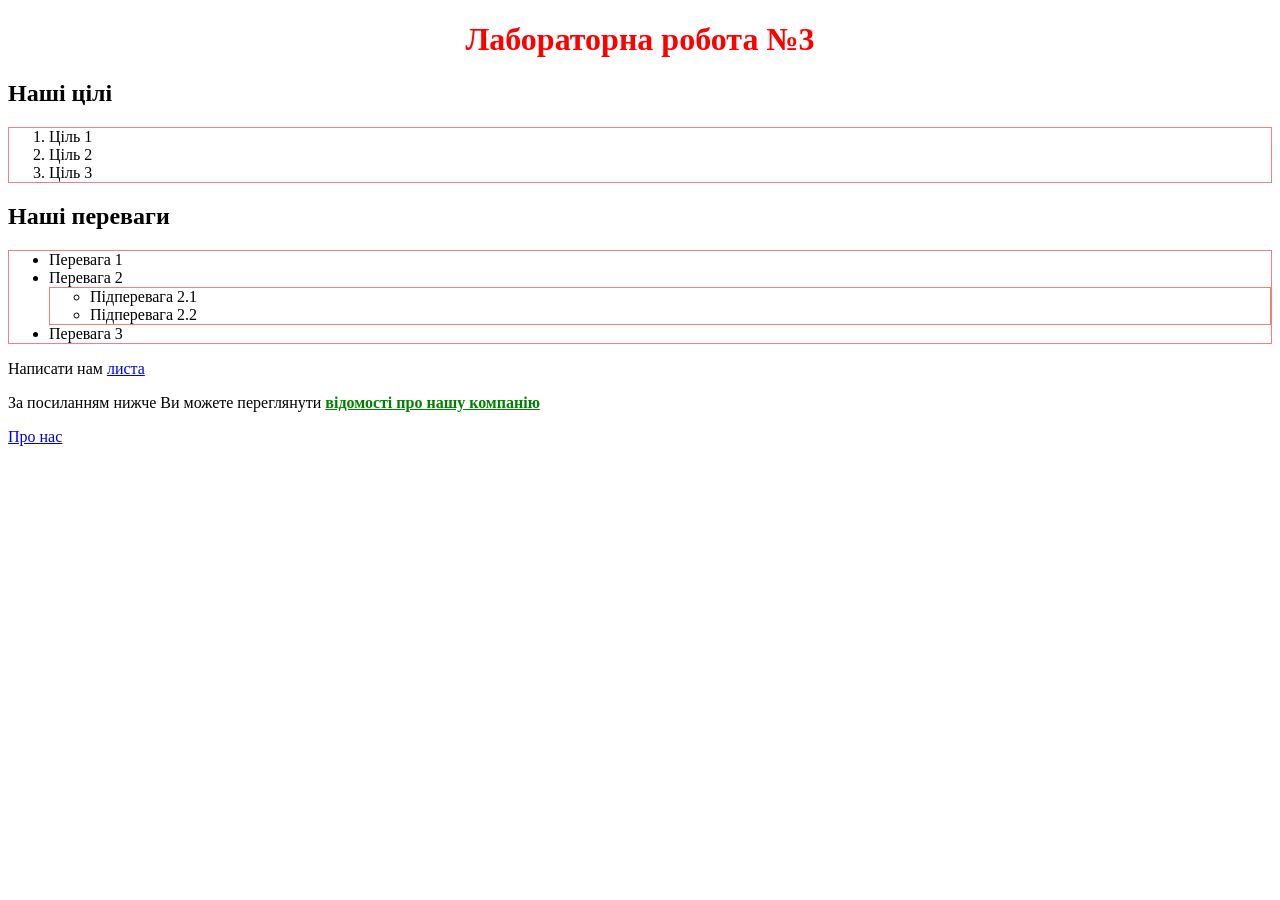
<file: Lab-3/index.html>
<!DOCTYPE html>
<html lang=uk-ua>
  <head>
    <meta charset=utf-8>
	  <title>Лаб. №3: головна</title>
    <link rel="icon" type="image/png" sizes="16x16" href="favicons/favicon-16x16.png">
    <meta name="msapplication-TileColor" content="#ffffff">
    <meta name="theme-color" content="#ffffff">
    <meta name="viewport" content="width=device-width, initial-scale=1.0">
    <link rel="stylesheet" href="styles/styles.css">
  </head>
  <body>
    <h1>Лабораторна робота №3</h1>
    <h2>Наші цілі</h2>
    <ol>
      <li>Ціль 1</li>
      <li>Ціль 2</li>
      <li>Ціль 3</li>
    </ol>
    <h2>Наші переваги</h2>
    <ul>  
      <li>Перевага 1</li>
      <li>Перевага 2
        <ul>
          <li>Підперевага 2.1</li>
          <li>Підперевага 2.2</li>
        </ul>
      </li>
      <li>Перевага 3</li>
    </ul>
    <p>Написати нам <a href="mailto:artur.leshko@student.uzhnu.edu.ua">листа</a></p>
    <p>За посиланням нижче Ви можете переглянути <strong>відомості про нашу компанію</strong></p>
    <p>
      <a href="pages/about.html">Про нас</a>
    </p>
    <script src="scripts/app.js"></script>
  </body>
</html>
</file>
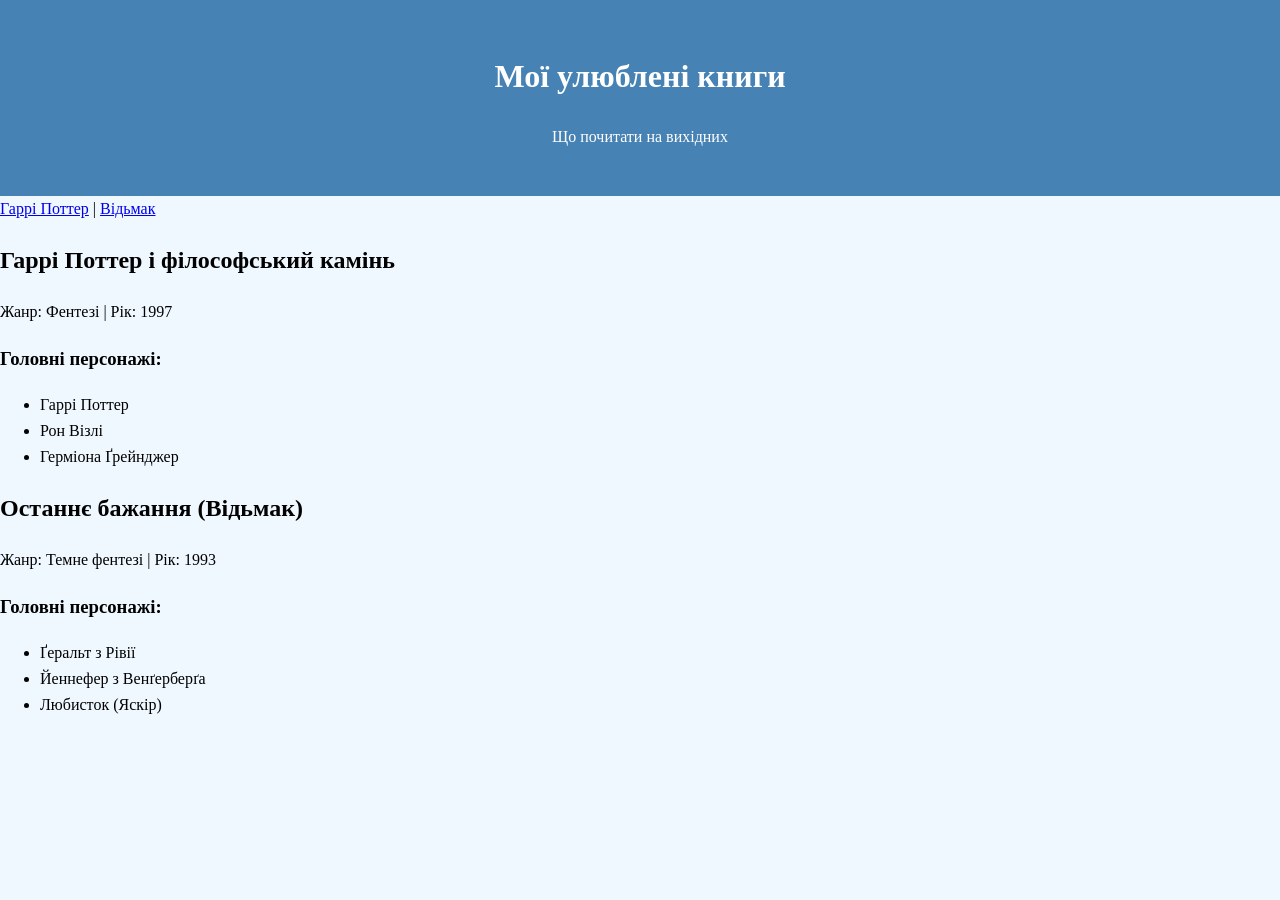
<file: Lab1_HTML/index.html>
<!DOCTYPE html>
<html lang="uk">
<head>
    <meta charset="UTF-8">
    <title>Моя бібліотека</title>
    <style>
        body { font-family: Georgia, serif; background: #f0f8ff; color: #000000; line-height: 1.6; margin: 0; }
        header { background: #4682b4; color: white; text-align: center; padding: 30px 20px; }
    </style>
</head>
<body>

    <header>
        <h1>Мої улюблені книги</h1>
        <p>Що почитати на вихідних</p>
    </header>

    <nav>
        <a href="#harry">Гаррі Поттер</a> |
        <a href="#witcher">Відьмак</a>
    </nav>

    <main>

        <section id="harry">
            <h2>Гаррі Поттер і філософський камінь</h2>
            <p>Жанр: Фентезі | Рік: 1997</p>
            
            <h3>Головні персонажі:</h3>
            <ul>
                <li>Гаррі Поттер</li>
                <li>Рон Візлі</li>
                <li>Герміона Ґрейнджер</li>
            </ul>
        </section>

        <section id="witcher">
            <h2>Останнє бажання (Відьмак)</h2>
            <p>Жанр: Темне фентезі | Рік: 1993</p>
            
            <h3>Головні персонажі:</h3>
            <ul>
                <li>Ґеральт з Рівії</li>
                <li>Йеннефер з Венґерберґа</li>
                <li>Любисток (Яскір)</li>
            </ul>
        </section>

    </main>

</body>
</html>
</file>
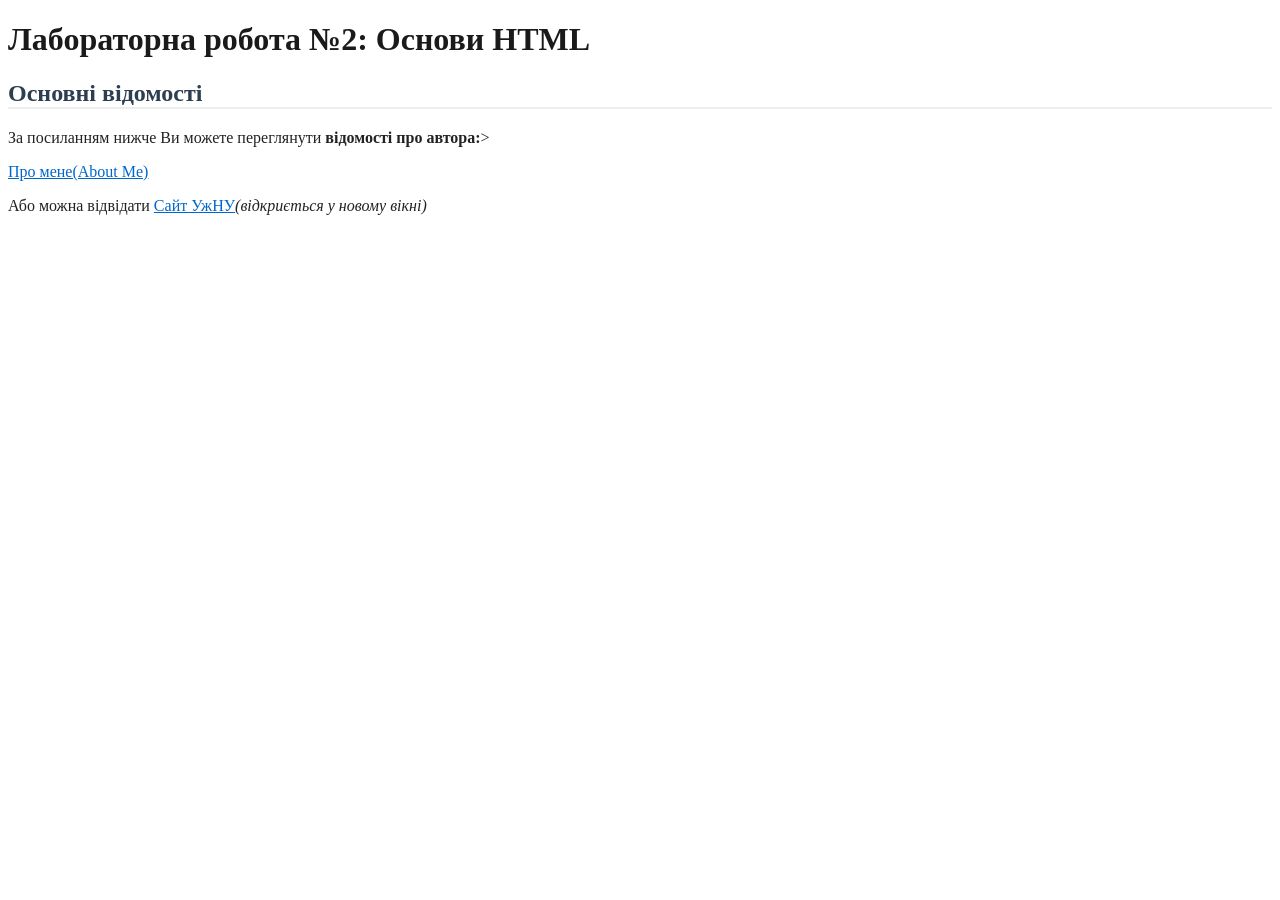
<file: Lab2_HTML/index.html>
<!DOCTYPE html>
<html lang="uk">
<head>
  <meta charset="utf-8">
  <title>Лабораторна робота №2: головна</title>
  <link rel="stylesheet" href="styles.css">
</head>
<body>

  <header>
    <h1>Лабораторна робота №2: Основи HTML</h1>
  </header>

  <main>
    <section>
        <h2>Основні відомості</h2>
        <p>За посиланням нижче Ви можете переглянути <strong>відомості про автора:</strong>></p>
        <a href="author.html" target="_blank">Про мене(About Me)</a>
        <p>Або можна відвідати <a href ="https://www.uzhnu.edu.ua/" target="_blank">Сайт УжНУ</a><em>(відкриється у новому вікні)</em></p>
    </section>
  </main>

</body>
</html>
</file>
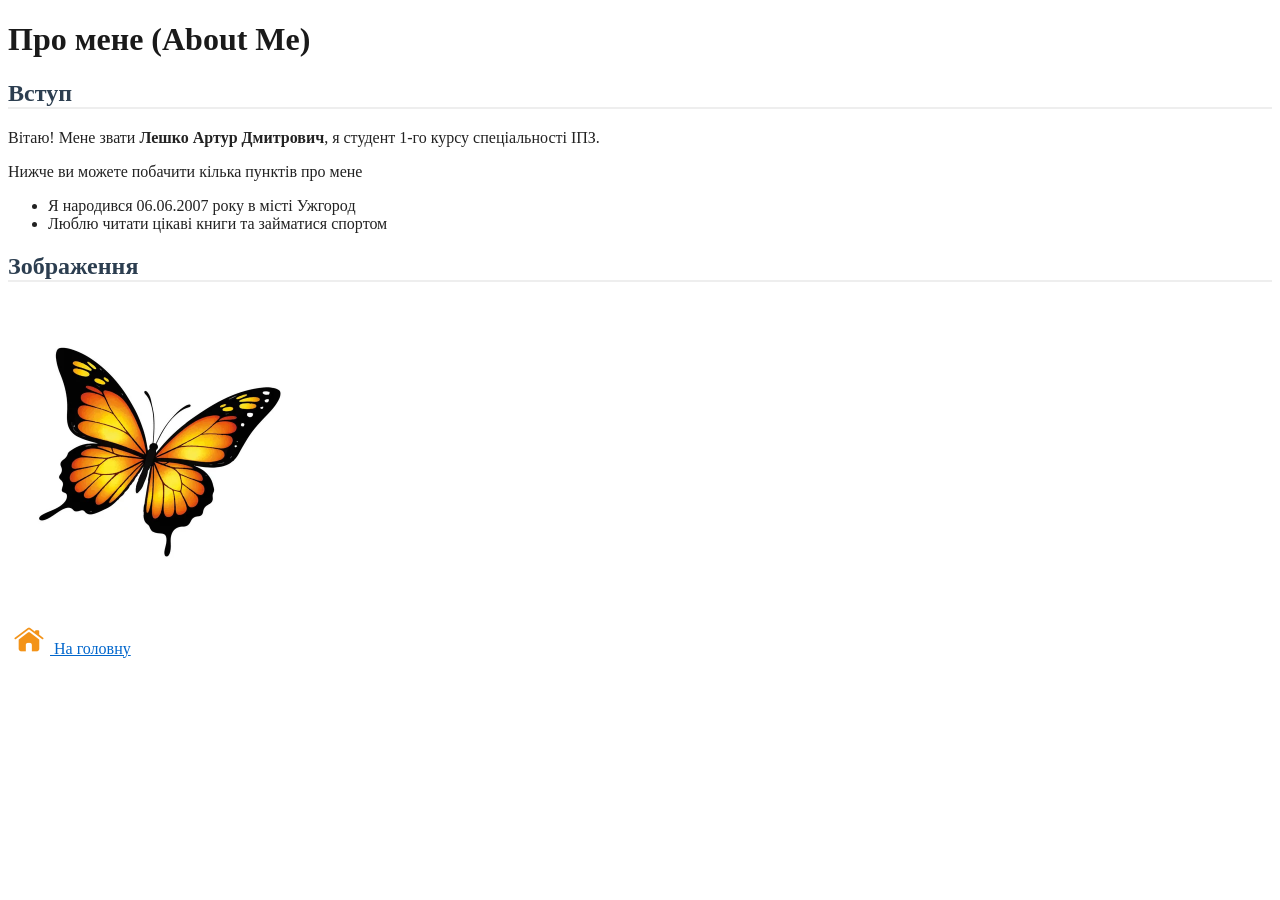
<file: Lab2_HTML/author.html>
<!DOCTYPE html>
<html lang="uk">
<head>
    <meta charset="UTF-8">
    <title>Про мене (About Me)</title>
    <link rel="stylesheet" href="styles.css">
</head>
<body>
    <header>
        <h1><strong>Про мене (About Me)</strong></h1>
    </header>
    <main>
        <section>
            <h2><strong>Вступ</strong></h2>
            <p>Вітаю! Мене звати <strong>Лешко Артур Дмитрович</strong>, я студент 1-го курсу спеціальності ІПЗ.</p>
            <p>Нижче ви можете побачити кілька пунктів про мене </p>
            <ul>
                <li>Я народився 06.06.2007 року в місті Ужгород</li>
                <li>Люблю читати цікаві книги та займатися спортом</li>
            </ul>
        </section>
        <section>
            <h2><strong>Зображення</strong></h2>
            <img src="butterfly.jpg" width="300"  alt="Довільна картинка">
            <p>
        <a href="index.html">
          <img src="Home_icon_orange.png" width="32" title="Перейти на головну сторінку" alt="На головну">
          На головну
        </a>
      </p>
        </section>
    </main>
</body>
</file>
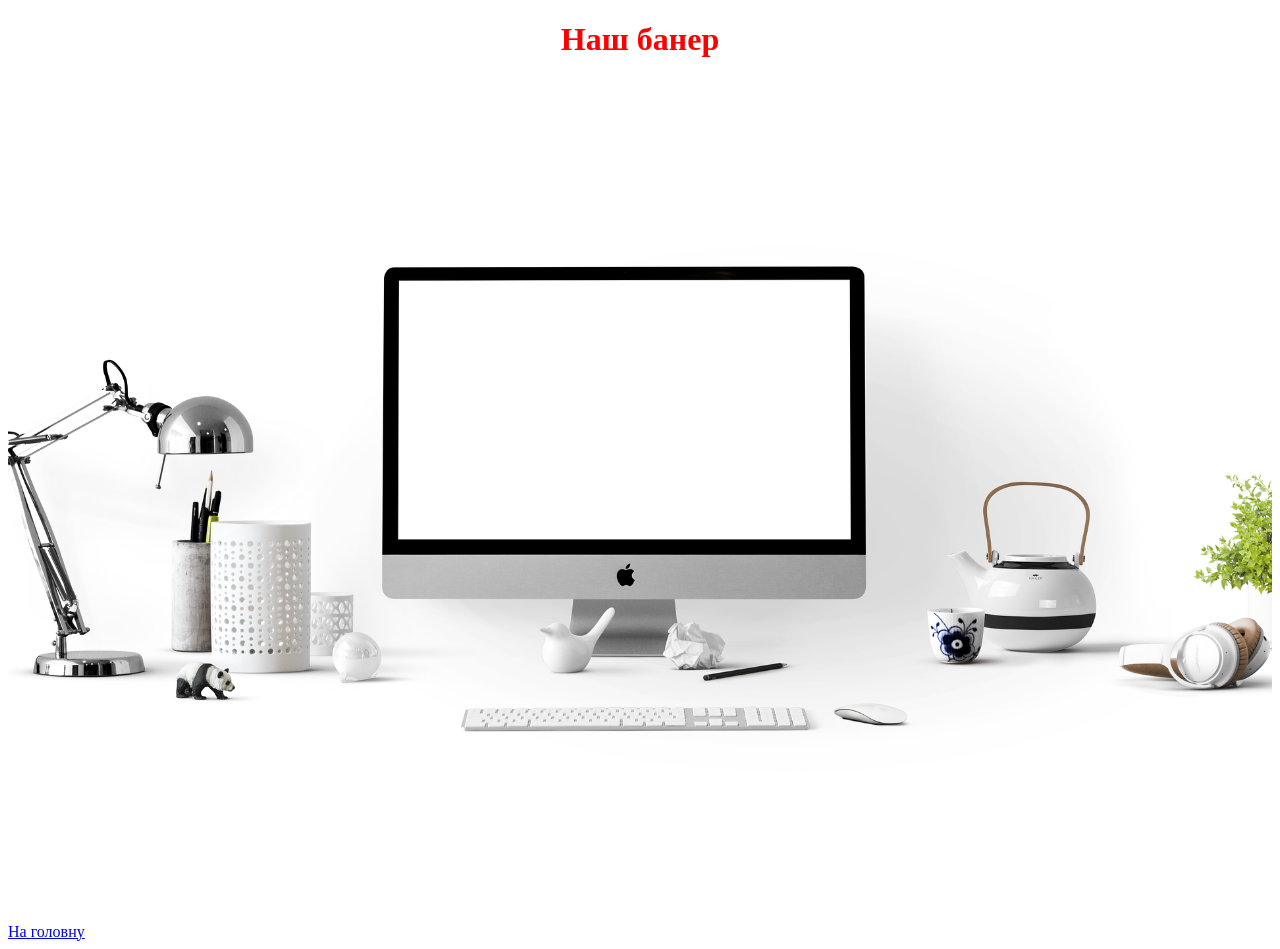
<file: Lab-3/pages/about.html>
<!DOCTYPE html>
<html lang=uk-ua>
  <head>
    <meta charset=utf-8>
	  <title>Лаб. №3: про нас</title>
    <meta name="viewport" content="width=device-width, initial-scale=1.0">
    <link rel="stylesheet" href="../styles/styles.css">
  </head>
  <body>
    <h1>Наш банер</h1>
    <img src="../images/banners/apple-1920.jpg" alt="Банер">
    <a href="../index.html">На головну</a>
  </body>
</html>
</file>
<file: Lab-3/styles/styles.css>
h1 { 
    text-align: center;
    color: red 
}
i, em, span, b, strong {
    color: green;
    text-decoration: underline;
}

ol, ul {
    border: 1px solid lightcoral;
}

img {
    width: 100%;
    max-width: 100%;
    height: auto;
    display: block;
}
</file>
<file: Lab2_HTML/styles.css>
body {

  color: #222222;
}

h1 {
  color: #1a1a1a;
}

h2 {
  color: #2c3e50;
  border-bottom: 2px solid #eeeeee;
}

a {
  color: #0066cc;
  text-decoration: underline;
}
a img {
    margin: 0 5px 0 5px;
}
</file>
